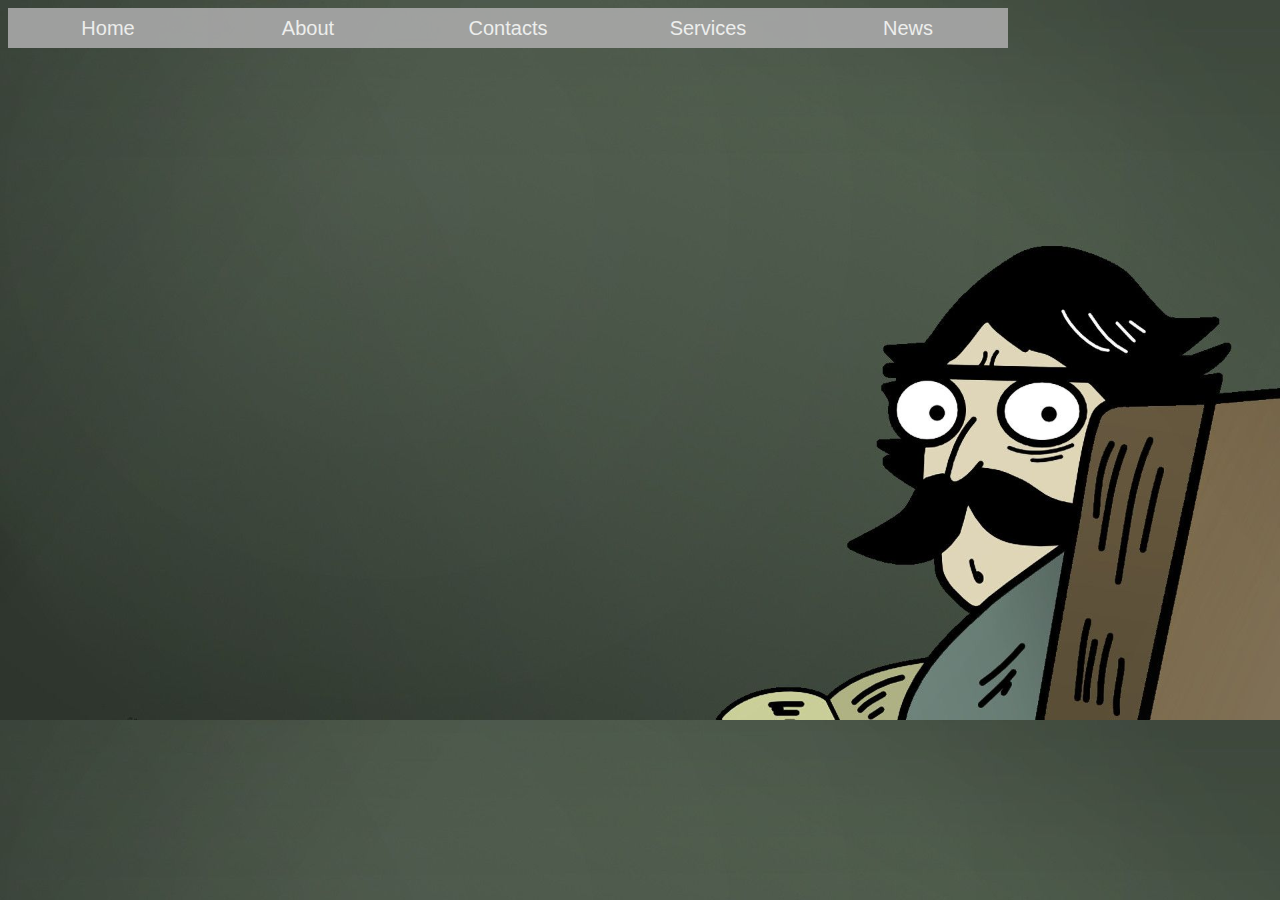
<file: Dropdown Menu/index.html>
<!DOCTYPE html>
<html lang="en">
<head>
    <meta charset="UTF-8">
    <meta http-equiv="X-UA-Compatible" content="IE=edge">
    <meta name="viewport" content="width=device-width, initial-scale=1.0">
    <title>Drop Down In HTML</title>
    <link rel="stylesheet" type="text/css" href="style.css">
</head>
<body>
    
<ul>
    <li><a href='#'>Home</a></li>
    <li ><a href='#'>About</a>
        <ul>
            <li><a href="">Team</a></li>
            <li><a href="">Clients</a></li>
            <li><a href="">Career</a></li>
            <li><a href="">Legacy</a></li>
        </ul>
    </li>
    <li>
        <a href="">Contacts</a>
        <ul>
            <li><a href="">Email</a></li>
            <li><a href="">Phone</a></li>
            <li><a href="">Twitter</a></li>
            <li><a href="">Linkedln</a></li>
        </ul>
    </li>

    <li><a href="#">Services</li>
    <li><a href="#">News</li>
</ul>
</body>
</html>
</file>
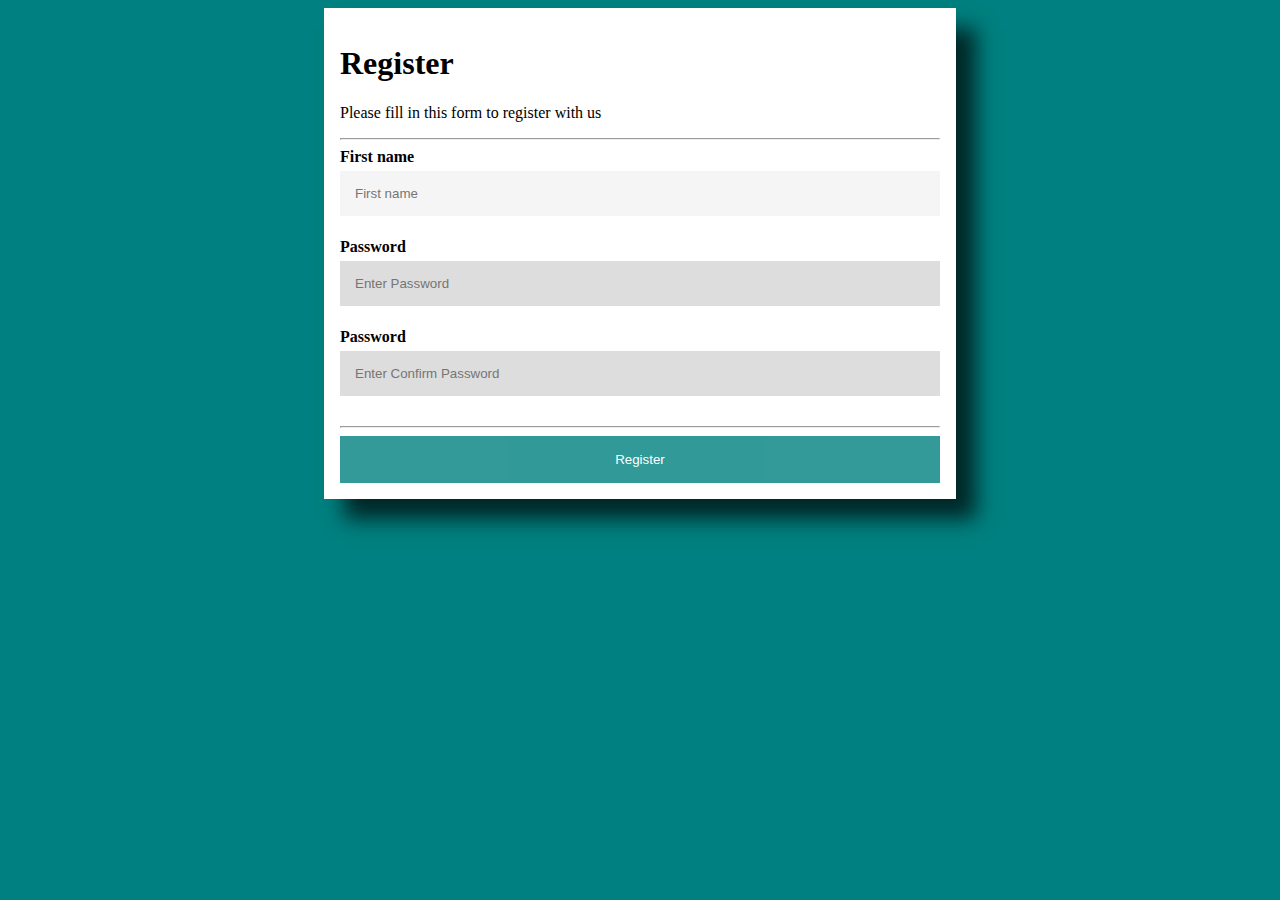
<file: Registration Form/index.html>
<!DOCTYPE html>
<html lang="en">
<head>
    <meta charset="UTF-8">
    <meta http-equiv="X-UA-Compatible" content="IE=edge">
    <meta name="viewport" content="width=device-width, initial-scale=1.0">
    <title>Document</title>
    <link rel="stylesheet" href="app.css">
</head>
<body>
    <form action="">
        <div class='container'>
        <h1>Register</h1>
        <p>Please fill in this form to register with us</p>
        <hr>

        <label for="fn"><b>First name</b></label>
        <input type="text" placeholder="First name" name='fn' id='fn'required/>
        
        <label for="psw"><b>Password</b></label>
        <input type="password" placeholder="Enter Password" name='psw' id='psw'required/>

        <label for="cpsw"><b>Password</b></label>
        <input type="password" placeholder="Enter Confirm Password" name='cpsw' id='cpsw'required/>

        <hr/>
        <button class='registerbtn' type='submit'>Register</button>
    </form>
</div>
</body>
</html>
</file>
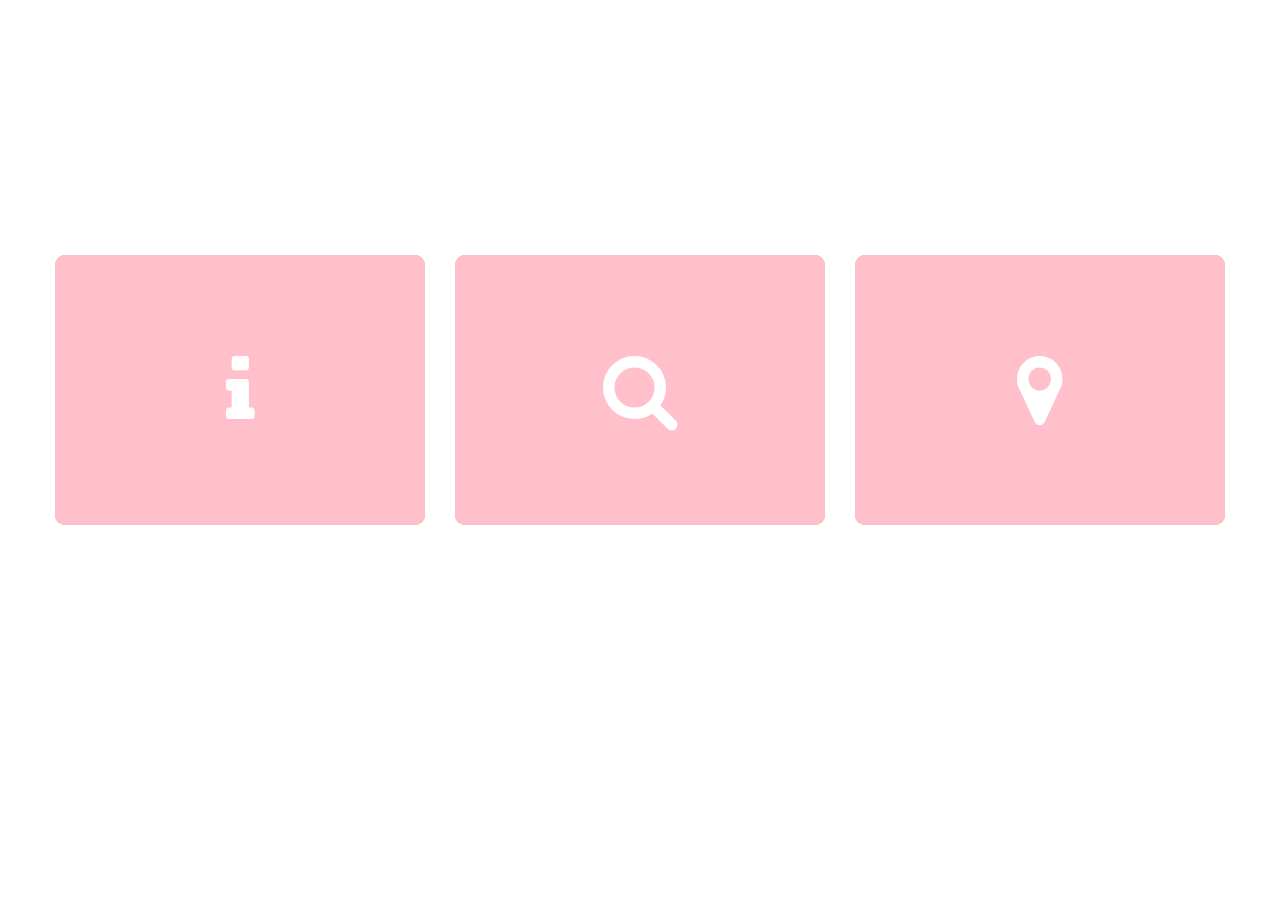
<file: Box/box.html>
<!DOCTYPE html>
<html>
<head>
    <meta charset="utf-8">
    <title>Content Boxes In HTML</title>
    <link rel="stylesheet" type="text/css" href="stylebox.css">
    <link rel="stylesheet" href="https://cdnjs.cloudflare.com/ajax/libs/font-awesome/4.7.0/css/font-awesome.css"/>
</head>
<body>
    <div class="container">
        <div class="box">
            <div class="icon"><i class="fa fa-info" aria-hidden="true"></i></div>
            <div class="content">
                <h3>Info</h3>
                <p>Lorem ipsum dolor sit amet, consectetur adipisicing elit, sed do eiusmod
                tempor incididunt ut labore et dolore magna aliqua. Ut enim ad minim veniam,
                quis nostrud exercitation ullamco laboris nisi ut aliquip ex ea commodo
                consequatk</p>
            </div>
        </div>
        <div class="container">
        <div class="box">
            <div class="icon"><i class="fa fa-search" aria-hidden="true"></i></div>
            <div class="content">
                <h3>Search</h3>
                <p>Lorem ipsum dolor sit amet, consectetur adipisicing elit, sed do eiusmod
                tempor incididunt ut labore et dolore magna aliqua. Ut enim ad minim veniam,
                quis nostrud exercitation ullamco laboris nisi ut aliquip ex ea commodo
                consequatk</p>
            </div>
        </div>
        <div class="container">
        <div class="box">
            <div class="icon"><i class="fa fa-map-marker" aria-hidden="true"></i></div>
            <div class="content">
                <h3>Location</h3>
                <p>Lorem ipsum dolor sit amet, consectetur adipisicing elit, sed do eiusmod
                tempor incididunt ut labore et dolore magna aliqua. Ut enim ad minim veniam,
                quis nostrud exercitation ullamco laboris nisi ut aliquip ex ea commodo
                consequatk</p>
            </div>
        </div>
    </div>
</body>
</html>
</file>
<file: Dropdown Menu/style.css>
body {
    background: url(images/172079.jpg);
    background-size: cover;
    font-family: arial;

}

ul{
    margin: 0;
    padding: 0;
    list-style: none;
}

ul li {
    float: left;
    width: 200px;
    height: 40px;
    background-color: darkgrey ;
    opacity: .9;
    line-height: 40px;
    text-align: center;
    font-size: 20px;
}

ul li a{
    text-decoration: none;
    color: white;
    display: block;
}
ul li a:hover{
    background-color: lightsalmon ;
}

ul li ul  li{
    display: none;
}
 
ul li:hover ul li {
    display: block;
}
</file>
<file: Registration Form/app.css>
body{
    background-color: teal ;
}
* {
    box-sizing: border-box;
}

.container {
    margin: auto;
    width: 50%;
    padding: 16px;
    background-color: white;
    box-shadow: 20px 20px 20px 0px rgb(0, 0,0, 0.7);
}
input[type='text'],
input[type='password'] {

    width: 100%;
    padding: 15px;
    margin: 5px 0 22px 0;
    display: inline-block ;
    border: none;
    background: whitesmoke;
}

input[type='text']:focus,
input[type='password'] {
    background-color: #ddd ;
    outline: none;
}
.registerbtn {
    background-color:teal ;
    color: white;
    padding: 16px;
    border: none;
    cursor: pointer;
    width: 100%;
    margin: auto;
    opacity: 0.8;
}
.registerbtn:hover {
    opacity: 1;
}
</file>
<file: Box/stylebox.css>
body{
    margin: 0;
    padding: 0;
    font-family: sans-serif;
}
.container{
    position: relative;
    width: 1200px;
    height: 300px;
    margin: 240px auto;
}

.container .box{
    position: relative;
    width: calc(400px - 30px);
    height: calc(300px - 30px);
    background: #000;
    float: left;
    margin: 15px;
    box-sizing: border-box;
    overflow: hidden;
    border-radius: 10px;
}

.container .box .icon{
    position: absolute;
    top: 0;
    left: 0;
    width: 100%;
    height: 100%;
    background: #f00;
    transition: 0.5s;
    z-index: 1;
}

.container .box:hover .icon{
    top: 20px;
    left: calc(50% - 40px);
    width: 80px;
    height: 80px;
    border-radius: 50%;
}

.container .box .icon .fa{
    position: absolute;
    top: 50%;
    left: 50%;
    transform: translate(-50%, -50%);
    font-size: 80px;
    transition: 0.5s;
    color: #fff;
}

.container .box:hover .icon .fa{
    font-size: 40px;
}

.container .box .content{
    position: absolute;
    top: 100%;
    height: calc(100% - 100px);
    text-align: center;
    padding: 20px;
    box-sizing: border-box;
    transition: 0.5s;
    opacity: 0;
}

.container .box:hover .content{
    top: 100px;
    opacity: 1;
}

.container .box .content h3{
    margin: 0 0 10px;
    padding: 0;
    color: #fff;
    font-size: 24px;
}

.container .box .content p{
    margin: 0;
    padding: 0;
    color: #fff;
}

.container .box:nth-child(1) .icon{
    background: pink;
}

.container .box:nth-child(1){
    background: orange;
}
</file>
